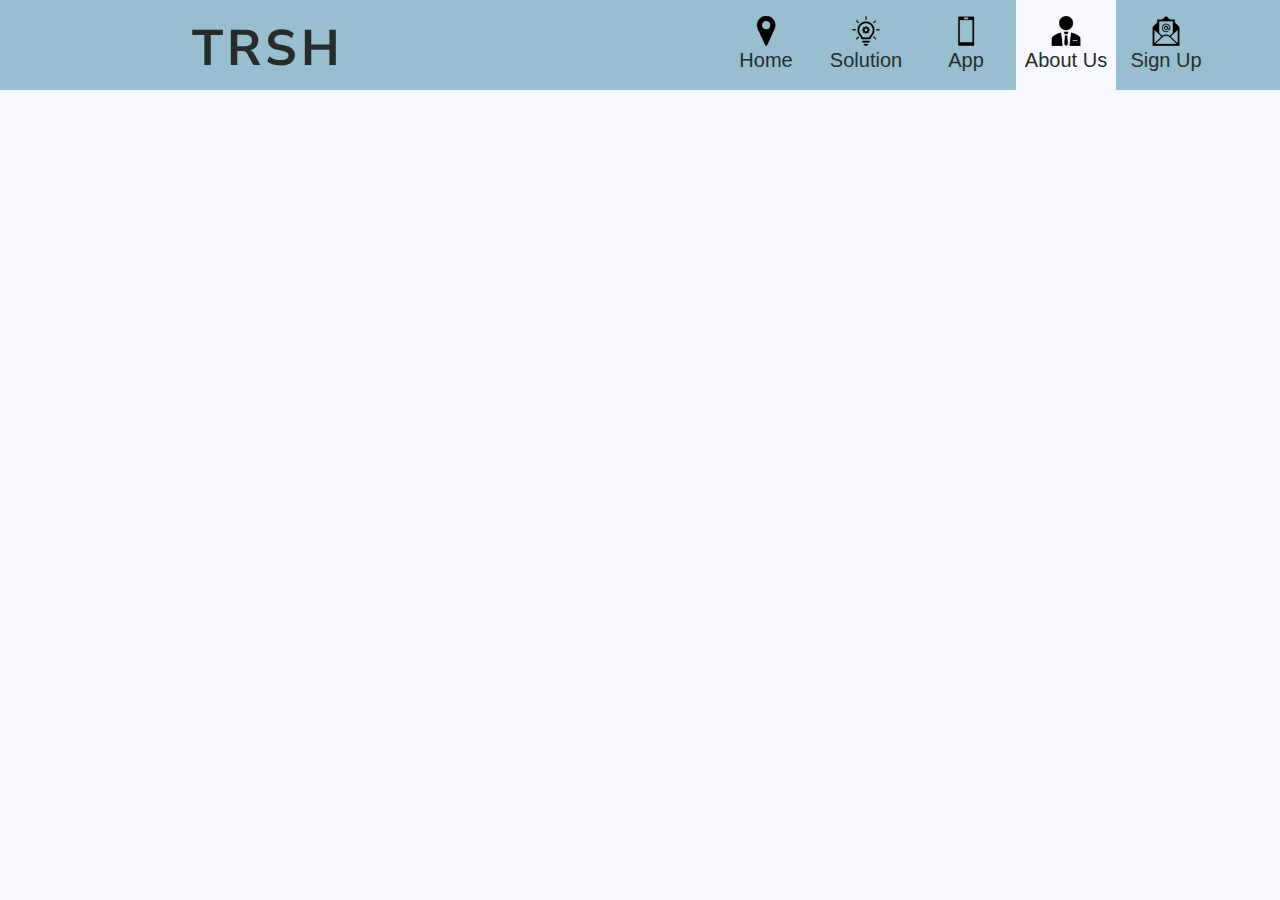
<file: about.html>
<!DOCTYPE html>
<html>
<head>
<title>About Us</title>
<meta name="viewport" content="width=device-width, initial-scale=1">
<link rel="stylesheet" href="styleMaster.css">
<link rel="stylesheet" href="styleNav.css">
<link rel="stylesheet" href="styleAbout.css">
<link rel="preconnect" href="https://fonts.gstatic.com">
<link href="https://fonts.googleapis.com/css2?family=Nunito+Sans:wght@200;300&display=swap" rel="stylesheet">
</head>
<body>
    <div class="wrapper">
        <div class="siteTitle"><h2>Our Members</h2>
        </div>
        <div class="column1">
            <div class="box1">           
                Kathrine Jensen + some information about the persones position in the project + stock profile image
            </div>
            <div class="box2">box2</div>
        </div>
    </div>

    <nav id="nav">
        <div class="title"><a href="index.html"><h1>TRSH</h1></a></div>

        <button class="burger">
            <div></div>
            <div></div>
            <div></div>
        </button>
        
        <ul class="navlinks">
            <li><a class="close-menu"><button><p>Close Menu</button></a></li>
            <li><a class="home-a" href="index.html"><button><img src="img/pin-icon.png" alt="Pin icon"><p>Home</p></button></a></li>
            <li><a class="solution-a" href="solution.html"><button><img src="img/lightbulb-icon.png" alt="Bin icon"><p>Solution</p></button></a></li>
            <li><a class="app-a" href="app.html"><button><img src="img/phone-icon.png" alt="App icon"><p>App</p></button></a></li>
            <li><a class="about-a" href="about.html"><button><img src="img/worker-icon.png" alt="Worker icon"><p>About Us</p></button></a></li>
            <li><a class="email-a" href="email.html"><button><img src="img/email-icon.png" alt="Email icon"><p>Sign Up</p></button></a></li>
        </ul>
    </nav>
</body>
</html>
</file>
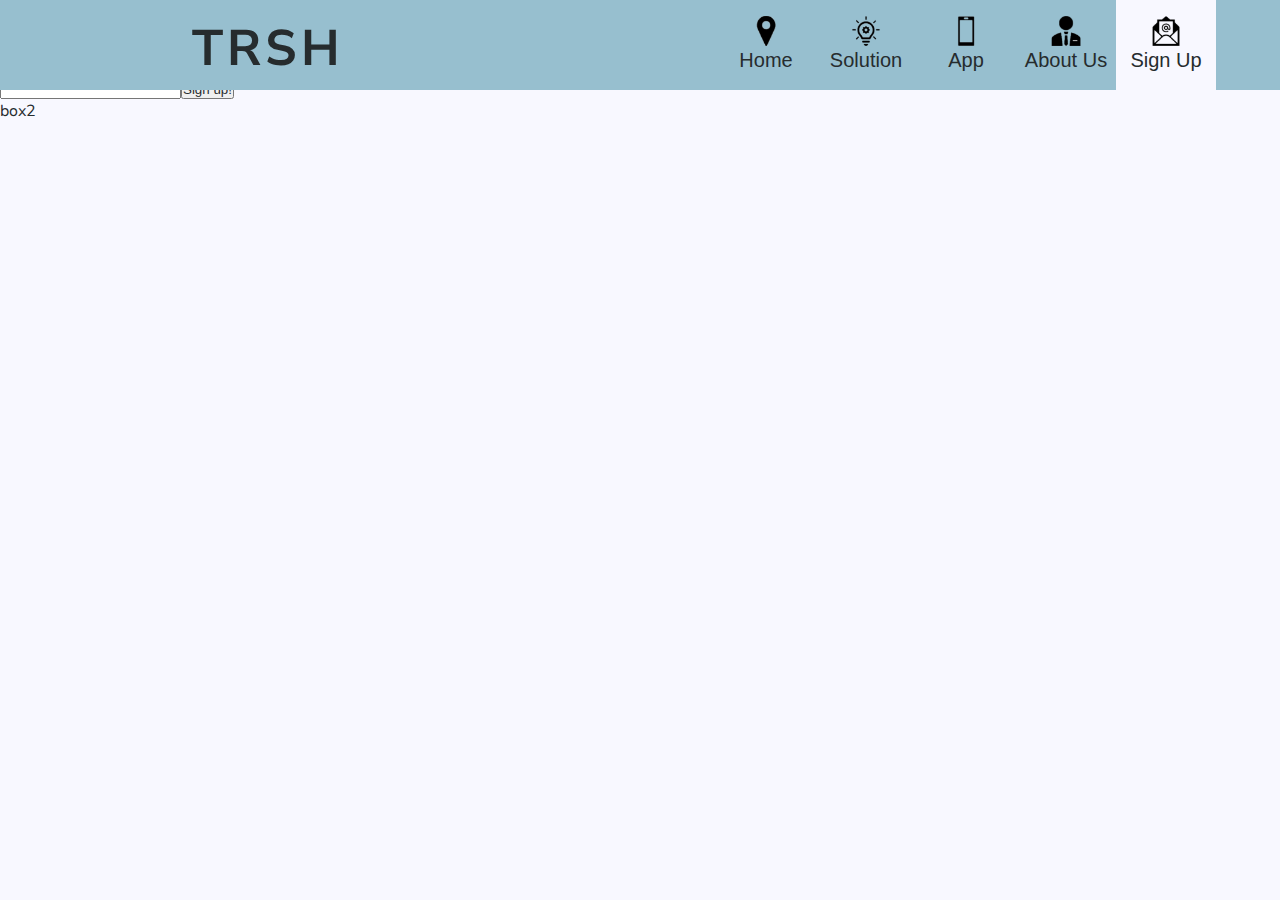
<file: email.html>
<!DOCTYPE html>
<html>
<head>
<title>Email</title>
<meta name="viewport" content="width=device-width, initial-scale=1">
<link rel="stylesheet" href="styleMaster.css">
<link rel="stylesheet" href="styleNav.css">
<link rel="stylesheet" href="styleEmail.css">
<link rel="preconnect" href="https://fonts.gstatic.com">
<link href="https://fonts.googleapis.com/css2?family=Nunito+Sans:wght@200;300&display=swap" rel="stylesheet">
</head>
<body>
    <div class="wrapper">
        <div class="siteTitle"><h2>Sign up for our email list</h2>
        </div>
        <div class="column1">
            <div class="box1"><p>If you are interested in our project and want updates about the progress made towards more sustainable cities, please consider signing up for our email list.</p>
                <p>Enter email:</p>
                <input type="email" name="email"><button class="enteremail">Sign up!</button>
            </div>
            <div class="box2">box2</div>
        </div>
    </div>

    <nav id="nav">
        <div class="title"><a href="index.html"><h1>TRSH</h1></a></div>

        <button class="burger">
            <div></div>
            <div></div>
            <div></div>
        </button>
        
        <ul class="navlinks">
            <li><a class="close-menu"><button><p>Close Menu</button></a></li>
            <li><a class="home-a" href="index.html"><button><img src="img/pin-icon.png" alt="Pin icon"><p>Home</p></button></a></li>
            <li><a class="solution-a" href="solution.html"><button><img src="img/lightbulb-icon.png" alt="Bin icon"><p>Solution</p></button></a></li>
            <li><a class="app-a" href="app.html"><button><img src="img/phone-icon.png" alt="App icon"><p>App</p></button></a></li>
            <li><a class="about-a" href="about.html"><button><img src="img/worker-icon.png" alt="Worker icon"><p>About Us</p></button></a></li>
            <li><a class="email-a" href="email.html"><button><img src="img/email-icon.png" alt="Email icon"><p>Sign Up</p></button></a></li>
        </ul>
    </nav>
</body>
</html>
</file>
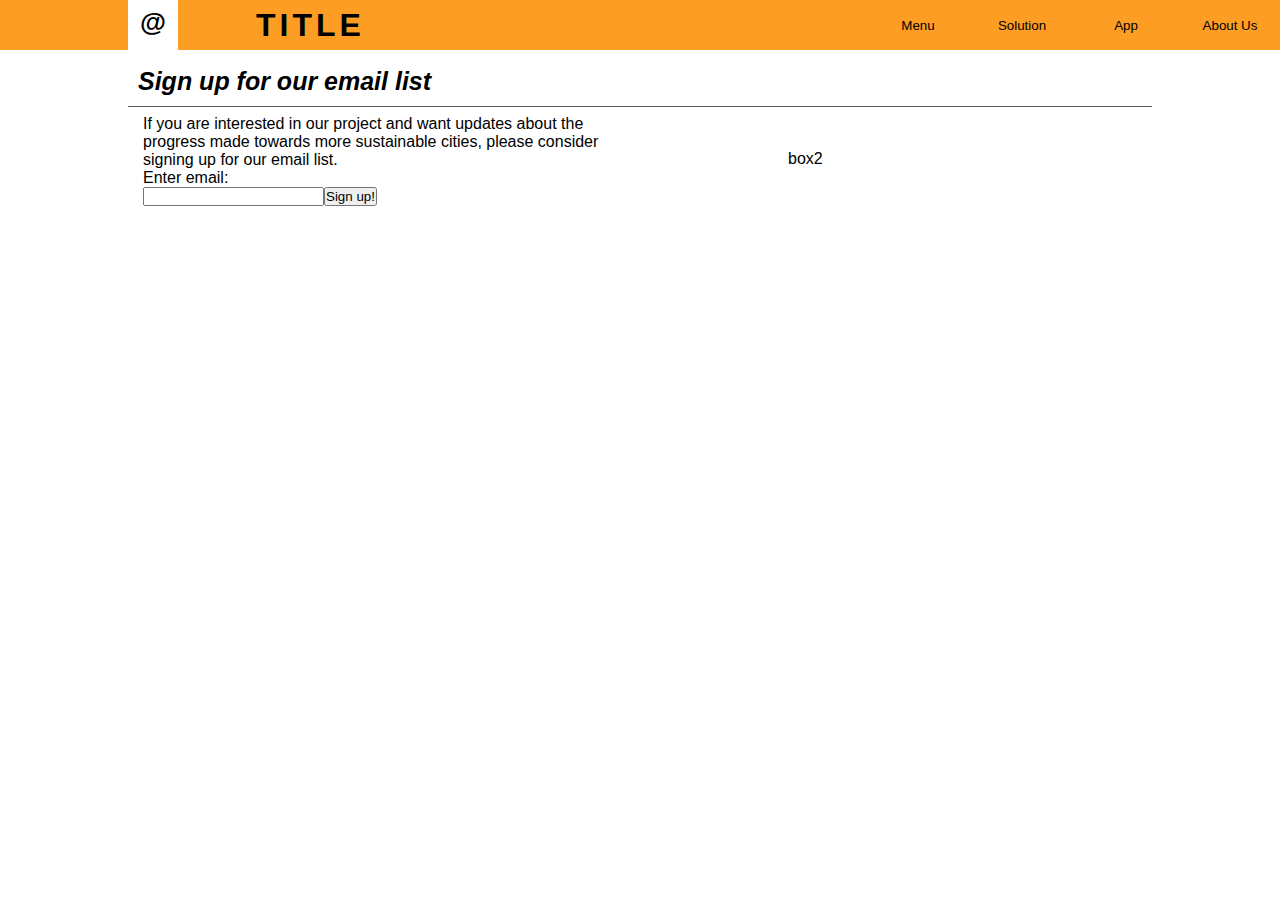
<file: fifth.html>
<!DOCTYPE html>
<html>
<head>
<title>Menu</title>
<meta name="viewport" content="width=device-width, initial-scale=1">
<link rel="stylesheet" href="styleBasic.css">
<link rel="stylesheet" href="styleFifth.css">
</head>
<body>
    <div class="wrapper">
        <div class="siteTitle"><h2>Sign up for our email list</h2>
        </div>
        <div class="column1">
            <div class="box1"><p>If you are interested in our project and want updates about the progress made towards more sustainable cities, please consider signing up for our email list.</p>
                <p>Enter email:</p>
                <input type="email" name="email"><button class="enteremail">Sign up!</button>
            </div>
            <div class="box2">box2</div>
        </div>
    </div>

    <div class="topbar">
        <h1 class="title">Title</h1>
        <div class="navbar">
            <a href="index.html"><button>Menu</button></a>
            <a href="second.html"><button>Solution</button></a>
            <a href="third.html"><button>App</button></a>
            <a href="fourth.html"><button>About Us</button></a>
        </div>
        <a class="amail" href="fifth.html"><button class="mail"><h1>@</h1></button></a>
    </div>
</body>
</html>
</file>
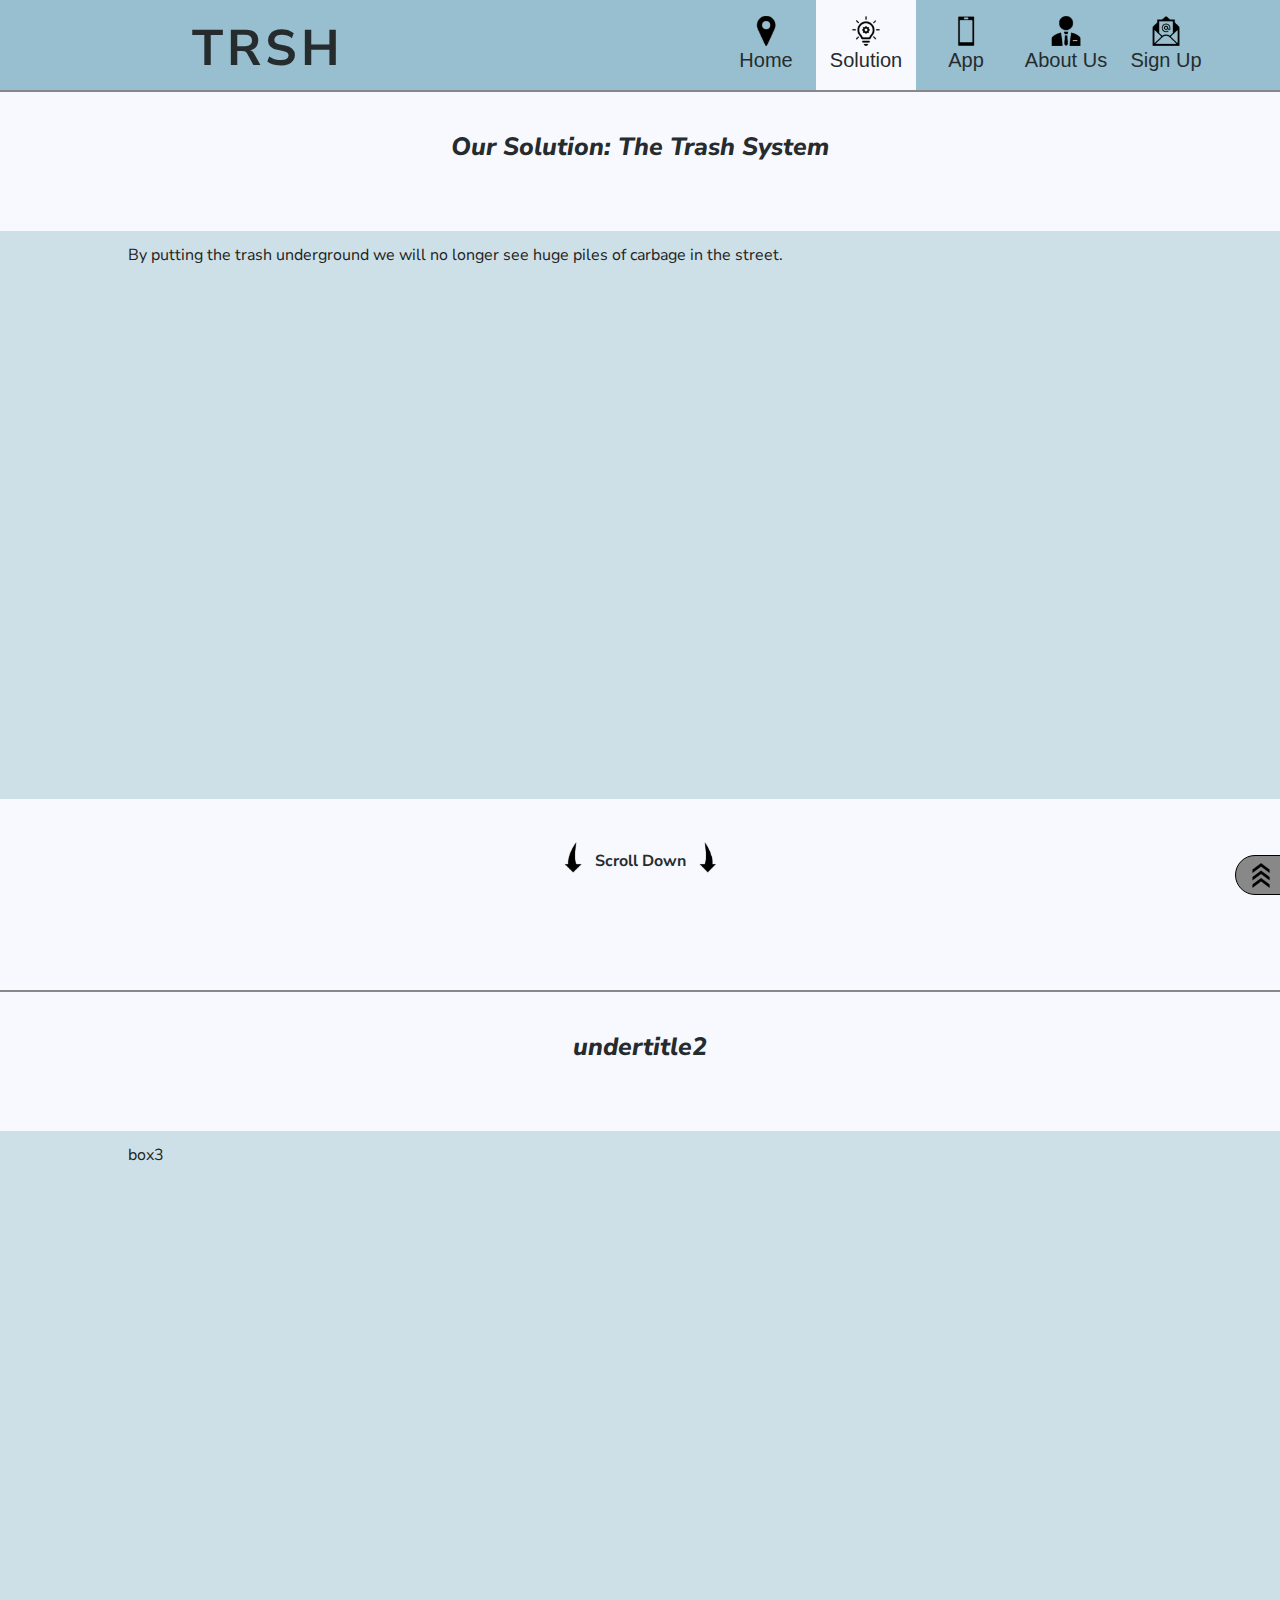
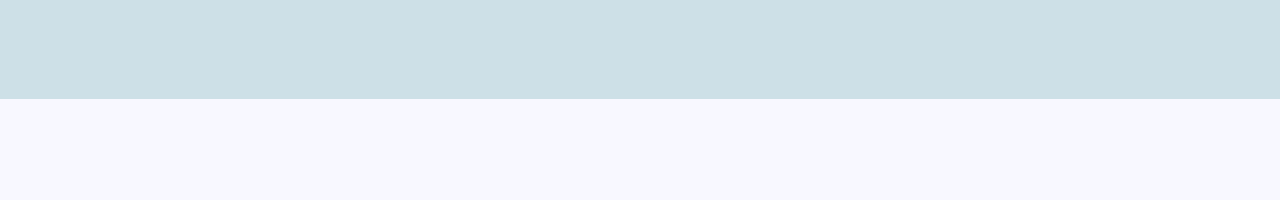
<file: solution.html>
<!DOCTYPE html>
<html>
<head>
<title>Solution</title>
<meta name="viewport" content="width=device-width, initial-scale=1">
<link rel="stylesheet" href="styleMaster.css">
<link rel="stylesheet" href="styleNav.css">
<link rel="stylesheet" href="styleSolution.css">
<link rel="preconnect" href="https://fonts.gstatic.com">
<link href="https://fonts.googleapis.com/css2?family=Nunito+Sans:wght@200;300&display=swap" rel="stylesheet">
</head>
<body>
    <a class="anchor-top" href="#" id="anchor-top"></a>

    <section class="wrapper-1" id="wrapper-1">

        <div class="sectionTitle"><h2>Our Solution: The Trash System</h2>
        </div>

        <div class="box1">
            By putting the trash underground we will no longer see huge piles of carbage in the street.
        </div>

        <div class="box2">
            <img class="arrow-down-left" src="img/arrow-down-icon.png" alt="">
            <a class="scroll-down" href="#anchor-2">Scroll Down</a>
            <img class="arrow-down-right" src="img/arrow-down-icon.png" alt="">
        </div>
        
    </section>

    <a class="anchor-2" id="anchor-2"></a>

    <section class="wrapper-2" id="wrapper-2">

        <div class="sectionTitle"><h2>undertitle2</h2>
        </div>

        <div class="box3">box3
        </div>

    </section>

    <nav id="nav">
        <div class="title"><a href="index.html"><h1>TRSH</h1></a></div>

        <button class="burger">
            <div></div>
            <div></div>
            <div></div>
        </button>
        
        <ul class="navlinks">
            <li><a class="close-menu"><button><p>Close Menu</button></a></li>
            <li><a class="home-a" href="index.html"><button><img src="img/pin-icon.png" alt="Pin icon"><p>Home</p></button></a></li>
            <li><a class="solution-a" href="solution.html"><button><img src="img/lightbulb-icon.png" alt="Bin icon"><p>Solution</p></button></a></li>
            <li><a class="app-a" href="app.html"><button><img src="img/phone-icon.png" alt="App icon"><p>App</p></button></a></li>
            <li><a class="about-a" href="about.html"><button><img src="img/worker-icon.png" alt="Worker icon"><p>About Us</p></button></a></li>
            <li><a class="email-a" href="email.html"><button><img src="img/email-icon.png" alt="Email icon"><p>Sign Up</p></button></a></li>
        </ul>
    </nav>

    <a class="scroll-to-top" href="#anchor-top"></a>
</body>
</html>
</file>
<file: styleMaster.css>
*{
    padding: 0;
    margin: 0;
    box-sizing: border-box;
    color:  rgb(38, 44, 46);
}

html{
    scroll-behavior: smooth;
}

@keyframes transitionIn1{
    from{
        opacity: 0;
        transform: translateY(-70%);
    }
    to{
        opacity: 1;
        transform: translateY(0);
    }
}

@keyframes transitionIn2{
    from{
        opacity: 0;
    }
    to{
        opacity: 1;
    }
}

body{
    overflow-x: hidden;
    background-color: ghostwhite;
    font-family: 'Nunito Sans', sans-serif;
}

h2{
    font-style: italic;
    font-size: 25px;
    font-weight: 800;
}

section{
    height: 90vh;
    width: 100%;
    position: relative;
    padding: 2% 0 2% 0;
    margin-top: 10vh;
    border-top: 2px solid rgb(136, 136, 136);
}

.anchor-top{
    position: absolute;
    top: 0;
    opacity: 0;
    pointer-events: none;
}

.scroll-to-top{
    width: 170px;
    height: 40px;
    background-color: rgb(136, 136, 136);
    background-image: url(img/arrow-up-icon.png);
    background-size: 50px;
    background-repeat: no-repeat;
    background-position: 0;
    border: 1px solid black;
    border-radius: 25px;
    position: fixed;
    right: -125px;
    bottom: 5px;
    cursor: pointer;
    transition: all ease-in-out 0.5s;
    text-align: center;
    text-decoration: none;
}

.scroll-to-top p{
    position: relative;
    top: 8px;
    color: aliceblue;
}

.scroll-to-top:hover{
    right: 0;
}
</file>
<file: styleNav.css>
nav{
    position: fixed;
    top: 0;
    width: 100%;
    height: 10vh;
    background-color: rgb(151, 191, 207);
}

.title{
    text-align: center;
    position: relative;
    left: 15%;
    top: 1.5vh;
    width: fit-content;
    letter-spacing: 4px;
    font-weight: bolder;
    font-size: 25px;
}

.title a{
    text-decoration: none;
}

.title-button{
    background: none;
    border: none;
    cursor: pointer;
    text-align: center;
    transition: 1s;
}

.title a::after{
    content: "";
    display: block;
    width: 0;
    height: 5px;
    border-radius: 5px;
    background-color: rgb(38, 44, 46);
    position: relative;
    right: 25%;
    bottom: 5px;
    transition: width 0.5s;
}

.title a:hover::after{
    width: 150%;
    transition: width 0.5s;
}

.navlinks{
    position: absolute;
    right: 5%;
    top: 0;
    list-style: none;
    width: 500px;
    transition: all ease 1s;
}

.navlinks button{
    width: 100px;
    height: 10vh;
    background: none;
    border: none;
    cursor: pointer;
}

.navlinks button::after{
    content: "";
    display: block;
    width: 0;
    height: 3px;
    border-radius: 5px;
    background-color: rgb(38, 44, 46);
    position: relative;
    left: 10%;
    transition: width 0.3s;
}

.navlinks button:hover::after{
    width: 80%;
    transition: width 0.3s;
}

.navlinks button:hover{
    background-color: rgb(125, 160, 173);
    height: 11vh;
    transition: all ease 0.5s;
}

.navlinks img{
    width: 60px;
}

.navlinks p{
    font-size: 20px;
}

.home-a button{
    position: absolute;
    right: 400px;
    top: 0;
}

.solution-a button{
    position: absolute;
    right: 300px;
    top: 0;
}

.app-a button{
    position: absolute;
    right: 200px;
    top: 0;
}

.about-a button{
    position: absolute;
    right: 100px;
    top: 0;
}

.email-a button{
    position: absolute;
    right: 0;
    top: 0;
}

.burger{
    cursor: pointer;
    background: none;
    border: none;
    border-radius: 5px;
    position: absolute;
    right: 10%;
    top: 2.8vh;
    transition: all ease 1s;
    transform: translateX(2000%);
}

.burger div{
    width: 27px;
    height: 4px;
    border-radius: 5px;
    background-color: rgb(38, 44, 46);
    margin: 5px;
}

.burger:hover{
    background-color: rgb(125, 160, 173);
}

.close-menu{
    display: none;
}

@media screen and (max-width:1050px){
    nav{
        text-align: center;
        position: fixed;
    }
    
    .burger{
        transform: translateX(0);
    }

    .close-menu{
        display: block;
    }

    .navlinks{
        text-align: center;
        position: absolute;
        top: 0;
        left: 0;
        width: 100%;
        height: 90vh;
        margin-top: 10vh;
        background-color: rgb(151, 191, 207);
        transform: translateX(100%);
    }

    .navlinks button{
        width: 100%;
        height: 15vh;
        position: static;
    }

    .navlinks button::after{
        left: 40%;
    }
    
    .navlinks button:hover::after{
        width: 20%;
    }

    .navlinks button:hover{
        height: 16vh;
    }

    .burger:focus + .navlinks{
        transform: translateX(0);
    }

    .burger:focus{
        transform: translateX(2000%);
    }
}
</file>
<file: styleAbout.css>
.about-a button{
    background-color: ghostwhite;
}

.about-a button:hover{
    background-color: rgb(238, 250, 255);
}
</file>
<file: styleEmail.css>
.email-a button{
    background-color: ghostwhite;
}

.email-a button:hover{
    background-color: rgb(238, 250, 255);
}
</file>
<file: styleBasic.css>
*{
    padding: 0;
    margin: 0;
    box-sizing: border-box;
}

@keyframes transitionIn{
    from{
        transform: translateY(-110%);
    }
    to{
        transform: translateY(0);
    }
}

@keyframes transitionIn2{
    from{
        opacity: 0;
        transform: translateY(100%);
    }
    to{
        opacity: 1;
        transform: translateY(0);
    }
}

@keyframes transitionIn3{
    from{
        opacity: 0;
    }
    to{
        opacity: 1;
    }
}

body{
    overflow-x: hidden;
}

h2{
    font-style: italic;
    font-size: 25px;
    font-weight: bold;
    padding: 10px;
}

.topbar{
    position: absolute;
    width: 100%;
    top: 0;
    background-color: rgb(253, 157, 36);
    text-align: center;
    height: 50px;
}

.title{
    cursor: default;
    position: absolute;
    top: 7px;
    left: 20%;
    letter-spacing: 4px;
    text-transform: uppercase;
    font-family: sans-serif;
}

.amail{
    position: absolute;
    left: 10%;
    font-family: sans-serif;
    text-decoration: none;
}

.amail button{
    background-color: rgb(253, 157, 36);
    border: none;
    width: 50px;
    height: 50px;
    cursor: pointer;
}

.amail h1{
    position: relative;
    top: -3px;
}

.navbar{
    position: absolute;
    right: 0;
    top: 0;
}

.navbar button{
    background-color: rgb(253, 157, 36);
    border: none;
    width: 100px;
    height: 50px;
    cursor: pointer;
}

.selected-button{
    background-color: white;
}

div button:hover{
    text-decoration: underline;
    background-color: rgb(192, 125, 0);
}

.mail:hover{
    text-decoration: none;
}

.selected-button:hover{
    background-color: white;
}

.wrapper{
    margin-top: 50px;
    margin-left: 10%;
    margin-right: 10%;
}

.siteTitle, .box1, .box2{
    font-family: Arial, Helvetica, sans-serif;
}

.siteTitle{
    animation: transitionIn 1s;
    position: relative;
    top: 7px;
    border-bottom: 1px solid rgb(94, 93, 93);
}

.box1{
    padding: 15px;
    padding-right: 50%;
    animation: transitionIn2 2s;
}

.box2{
    position: absolute;
    right: 15%;
    top: 150px;
    width: 300px;
    animation: transitionIn3 2s;
}

.imgGarbage1{
    width: 300px;
    margin-bottom: 50px;
    border: 5px solid black;
}

.imgGarbage2{
    width: 300px;
    border: 5px solid black;
}

@media screen and (max-width:1050px){
    .amail{
        left: 5%;
    }
    
    .wrapper{
        margin-left: 5%;
        margin-right: 5%;
    }
}

@media screen and (max-width:910px){
    .box2{
        right: 5%;
    }
}

@media screen and (max-width:700px){
    .topbar{
        height: fit-content;
    }
    
    .topbar h1{
        position: relative;
        left: 0;
    }
    
    .navbar{
        position: relative;
        margin-top: 10px;
        left: 0;
    }

    .navbar button{
        width: 75px;
    }

    .amail{
        top: 0;
    }

    .amail button{
        height: 47px;
    }

    .wrapper{
        margin-top: 96.7px;
    }

    .box1, .box2{
        padding-right: 0;
        margin-right: 5%;
    }

    .box2{
        position: static;
        animation: transitionIn2 2s;
    }

    .box2 img{
        margin-left: 5%;
    }
}

@media screen and (max-width:350px){
    .box2 img{
        margin-left: 0;
    }
}
</file>
<file: styleFifth.css>
.amail button{
    background-color: white;
}

.amail button:hover{
    background-color: white;
}
</file>
<file: styleSolution.css>
.solution-a button{
    background-color: ghostwhite;
}

.solution-a button:hover{
    background-color: rgb(238, 250, 255);
}

.sectionTitle{
    padding: 1%;
    text-align: center;
    height: 15%;
    animation: transitionIn1 1s;
}

.box1{
    padding: 1% 10% 1% 10% ;
    background-color: rgb(205, 224, 231);
    color: rgb(34, 34, 34);
    height: 75%;
    width: 100%;
    animation: transitionIn2 2s;
    position: relative;
}

.box2{
    padding: 20px;
    height: 10%;
    width: 100%;
    text-align: center;
    position: relative;
    animation: transitionIn2 2s;
}

.box2 a{
    padding: 5px;
    font-weight: bold;
    text-decoration: none;
    position: relative;
    top: 7px;
    border-radius: 3px;
    transition: all ease 0.5s;
}

.arrow-down-left{
    height: 40px;
    position: relative;
    top: 18px;
}

.arrow-down-right{
    transform: scaleX(-1);
    height: 40px;
    position: relative;
    top: 18px;
}

.box2 a:hover{
    padding: 25px;
}

.box3{
    padding: 1% 10% 1% 10% ;
    background-color: rgb(205, 224, 231);
    color: rgb(34, 34, 34);
    height: 75%;
    width: 100%;
    animation: transitionIn2 2s;
    position: relative;
}
</file>
